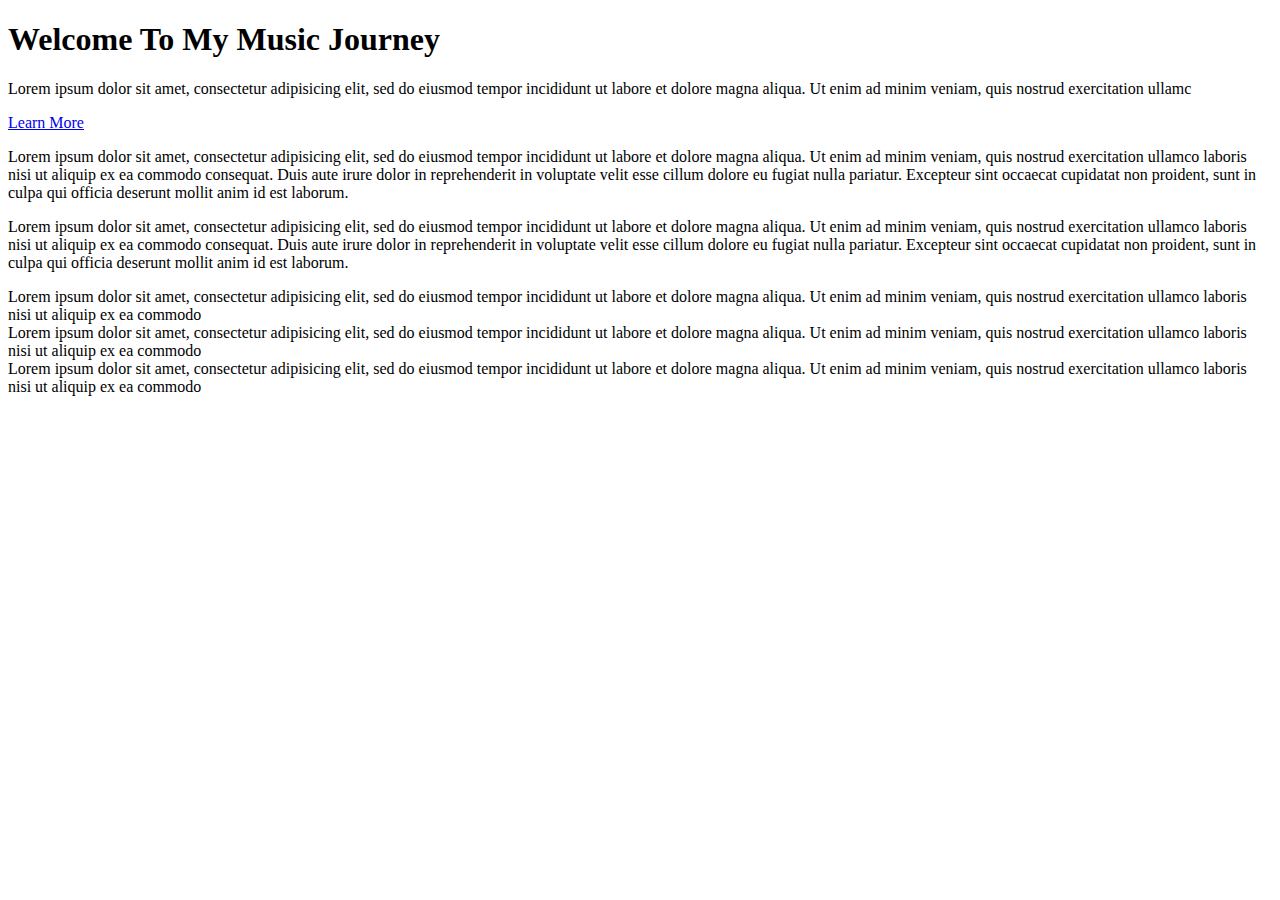
<file: index.html>
<!DOCTYPE html>
<html>
	<head>
		<title>ROME</title>
	</head>
	<link rel="stylesheet" type="text/css" href="C:\Users\user\Desktop\landing page\style.css">
	<link href="https://fonts.googleapis.com/css2?family=Quicksand:wght@500&display=swap" rel="stylesheet">
	<body>
		<header id="showcase">
			<h1> Welcome To My Music Journey</h1>
			<p>Lorem ipsum dolor sit amet, consectetur adipisicing elit, sed do eiusmod
				tempor incididunt ut labore et dolore magna aliqua. Ut enim ad minim veniam,
			quis nostrud exercitation ullamc</p>
			<a href="#" class="button">Learn More</a>
		</header>
		<section id="section-a">
			<p>Lorem ipsum dolor sit amet, consectetur adipisicing elit, sed do eiusmod
			tempor incididunt ut labore et dolore magna aliqua. Ut enim ad minim veniam,
			quis nostrud exercitation ullamco laboris nisi ut aliquip ex ea commodo
			consequat. Duis aute irure dolor in reprehenderit in voluptate velit esse
			cillum dolore eu fugiat nulla pariatur. Excepteur sint occaecat cupidatat non
			proident, sunt in culpa qui officia deserunt mollit anim id est laborum.</p>
		</section>
		<section id="section-b">
			<p>Lorem ipsum dolor sit amet, consectetur adipisicing elit, sed do eiusmod
			tempor incididunt ut labore et dolore magna aliqua. Ut enim ad minim veniam,
			quis nostrud exercitation ullamco laboris nisi ut aliquip ex ea commodo
			consequat. Duis aute irure dolor in reprehenderit in voluptate velit esse
			cillum dolore eu fugiat nulla pariatur. Excepteur sint occaecat cupidatat non
			proident, sunt in culpa qui officia deserunt mollit anim id est laborum.</p>
		</section>
		<section id="section-c">
			<div class="box-1">Lorem ipsum dolor sit amet, consectetur adipisicing elit, sed do eiusmod
			tempor incididunt ut labore et dolore magna aliqua. Ut enim ad minim veniam,
			quis nostrud exercitation ullamco laboris nisi ut aliquip ex ea commodo
			</div>
			<div class="box-2">Lorem ipsum dolor sit amet, consectetur adipisicing elit, sed do eiusmod
			tempor incididunt ut labore et dolore magna aliqua. Ut enim ad minim veniam,
			quis nostrud exercitation ullamco laboris nisi ut aliquip ex ea commodo
			</div><div class="box-3">Lorem ipsum dolor sit amet, consectetur adipisicing elit, sed do eiusmod
			tempor incididunt ut labore et dolore magna aliqua. Ut enim ad minim veniam,
			quis nostrud exercitation ullamco laboris nisi ut aliquip ex ea commodo
			</div>
		</section>
	</body>
</html>
</file>
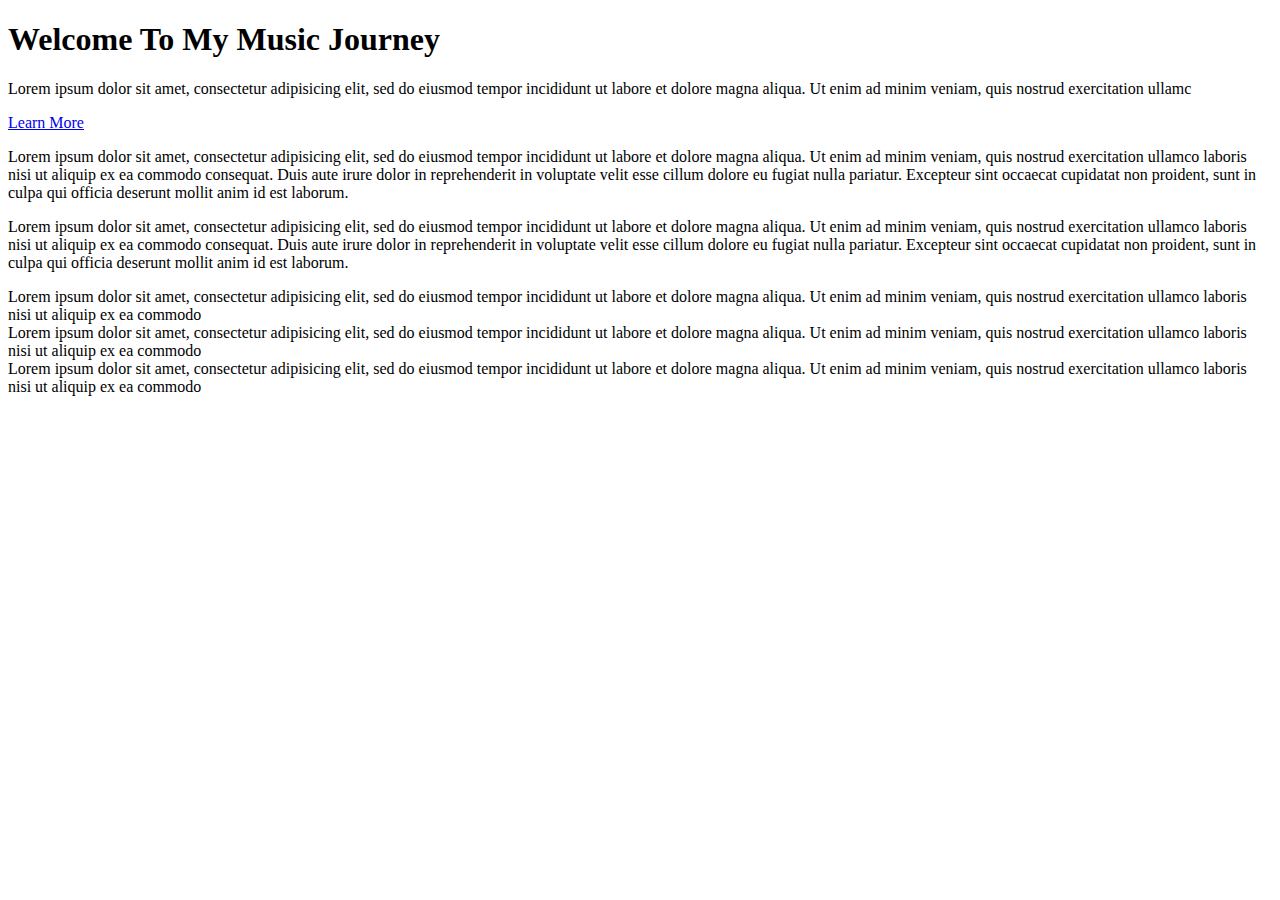
<file: landing.html>
<!DOCTYPE html>
<html>
	<head>
		<title>ROME</title>
	</head>
	<link rel="stylesheet" type="text/css" href="C:\Users\user\Desktop\landing page\css\landing.css">
	<link href="https://fonts.googleapis.com/css2?family=Quicksand:wght@500&display=swap" rel="stylesheet">
	<body>
		<header id="showcase">
			<h1> Welcome To My Music Journey</h1>
			<p>Lorem ipsum dolor sit amet, consectetur adipisicing elit, sed do eiusmod
				tempor incididunt ut labore et dolore magna aliqua. Ut enim ad minim veniam,
			quis nostrud exercitation ullamc</p>
			<a href="#" class="button">Learn More</a>
		</header>
		<section id="section-a">
			<p>Lorem ipsum dolor sit amet, consectetur adipisicing elit, sed do eiusmod
			tempor incididunt ut labore et dolore magna aliqua. Ut enim ad minim veniam,
			quis nostrud exercitation ullamco laboris nisi ut aliquip ex ea commodo
			consequat. Duis aute irure dolor in reprehenderit in voluptate velit esse
			cillum dolore eu fugiat nulla pariatur. Excepteur sint occaecat cupidatat non
			proident, sunt in culpa qui officia deserunt mollit anim id est laborum.</p>
		</section>
		<section id="section-b">
			<p>Lorem ipsum dolor sit amet, consectetur adipisicing elit, sed do eiusmod
			tempor incididunt ut labore et dolore magna aliqua. Ut enim ad minim veniam,
			quis nostrud exercitation ullamco laboris nisi ut aliquip ex ea commodo
			consequat. Duis aute irure dolor in reprehenderit in voluptate velit esse
			cillum dolore eu fugiat nulla pariatur. Excepteur sint occaecat cupidatat non
			proident, sunt in culpa qui officia deserunt mollit anim id est laborum.</p>
		</section>
		<section id="section-c">
			<div class="box-1">Lorem ipsum dolor sit amet, consectetur adipisicing elit, sed do eiusmod
			tempor incididunt ut labore et dolore magna aliqua. Ut enim ad minim veniam,
			quis nostrud exercitation ullamco laboris nisi ut aliquip ex ea commodo
			</div>
			<div class="box-2">Lorem ipsum dolor sit amet, consectetur adipisicing elit, sed do eiusmod
			tempor incididunt ut labore et dolore magna aliqua. Ut enim ad minim veniam,
			quis nostrud exercitation ullamco laboris nisi ut aliquip ex ea commodo
			</div><div class="box-3">Lorem ipsum dolor sit amet, consectetur adipisicing elit, sed do eiusmod
			tempor incididunt ut labore et dolore magna aliqua. Ut enim ad minim veniam,
			quis nostrud exercitation ullamco laboris nisi ut aliquip ex ea commodo
			</div>
		</section>
	</body>
</html>
</file>
